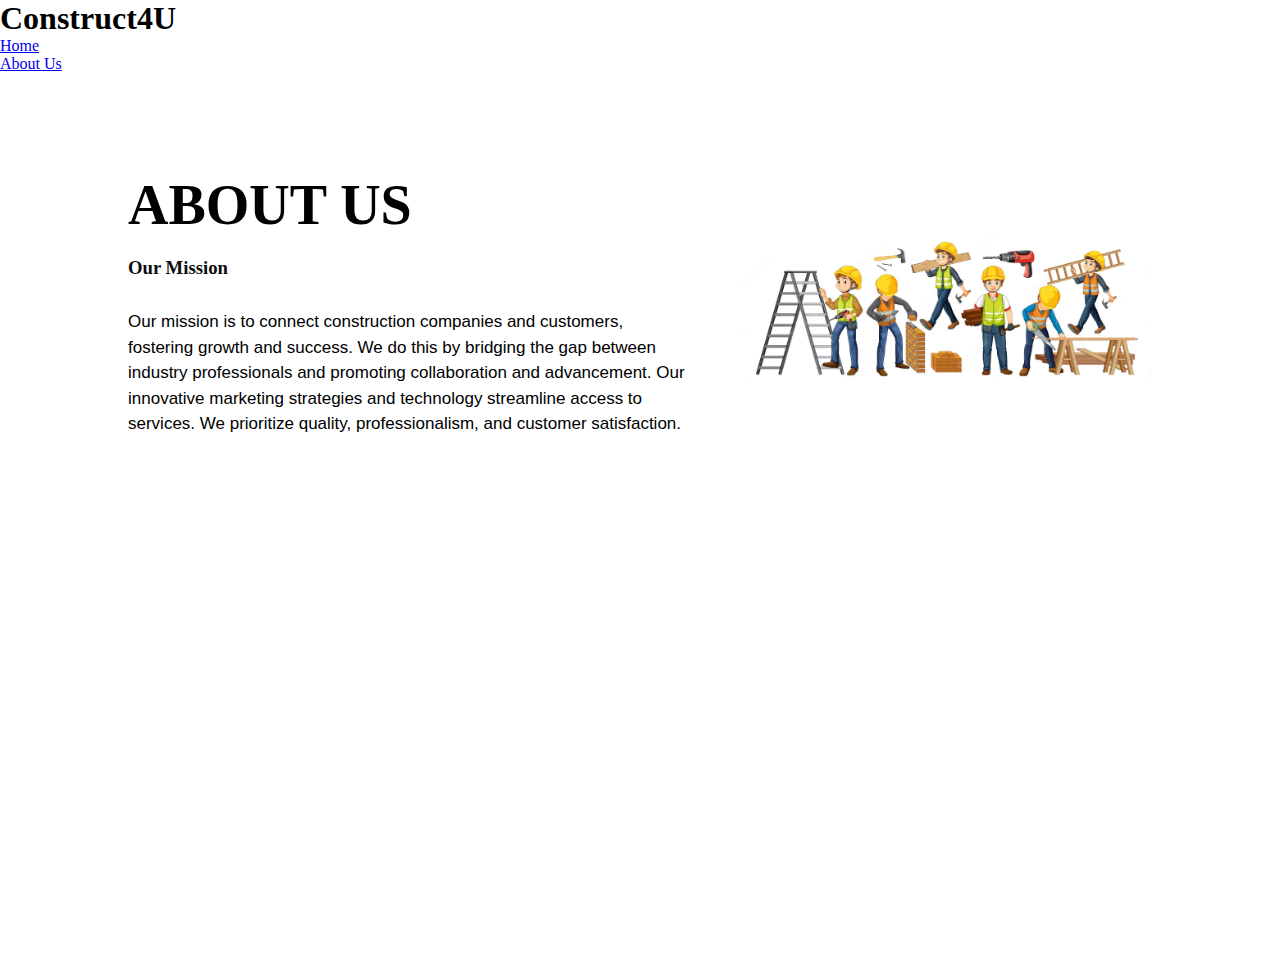
<file: about.html>
<!DOCTYPE html>
<html lang="en">
<head>
  <meta charset="UTF-8">
  <meta http-equiv="X-UA-Compatible" content="IE=edge">
  <meta name="viewport" content="width=device-width, initial-scale=1.0">
  <title>About Us</title>
  <link rel="stylesheet" href="about.css">

  
</head>
<body>
  <header class="main-header">
    <h1>Construct4U</h1>

    <nav class="bar">
        <ul>
            <li><a href="index.html">Home</a></li>
            <li><a href="about.html">About Us</a></li>

        </ul>
    </nav>
    </header>
   <main>
     <div class="section">
      <div class="container">
        <div class="content-section">
        <div class="title">
          <h1>About Us</h1>
        </div>
          <div class="content">
            <h3>Our Mission</h3> 
              <p>Our mission is to connect construction companies and customers, fostering growth and
                success. We do this by bridging the gap between industry professionals
                and promoting collaboration and advancement. Our innovative
                marketing strategies and technology streamline access to services. We
                prioritize quality, professionalism, and customer satisfaction.</p>
          </div>
            <div class="image-section">
              <img src="image1.avif">
            </div>
      </div>
      </div>
    </main>
</body>
</html>
</file>
<file: about.css>
*{
  margin: 0px;
  padding: 0px;
  box-sizing: border-box;

}
.section {
width: 100%;
min-height: 100vh;
background-color: white;
}
.container {
width: 80%;
display: block;
margin: auto;
padding-top: 100px;
}
.content {
float: left;
width: 55%;
}
.image-section {
float:right; 
width: 40%;

}
.image-section img {
width: 100%;
height: auto; 
}
.content-section .title {
text-transform: uppercase;
font-size: 28px;
}
.content-section .content h3{
margin-top: 20px;
color: #0e0d0d;
}
.content-section .content p{
margin-top: 30px;
font-family: sans-serif;
font-size: 17px;
line-height: 1.5;
}
</file>
